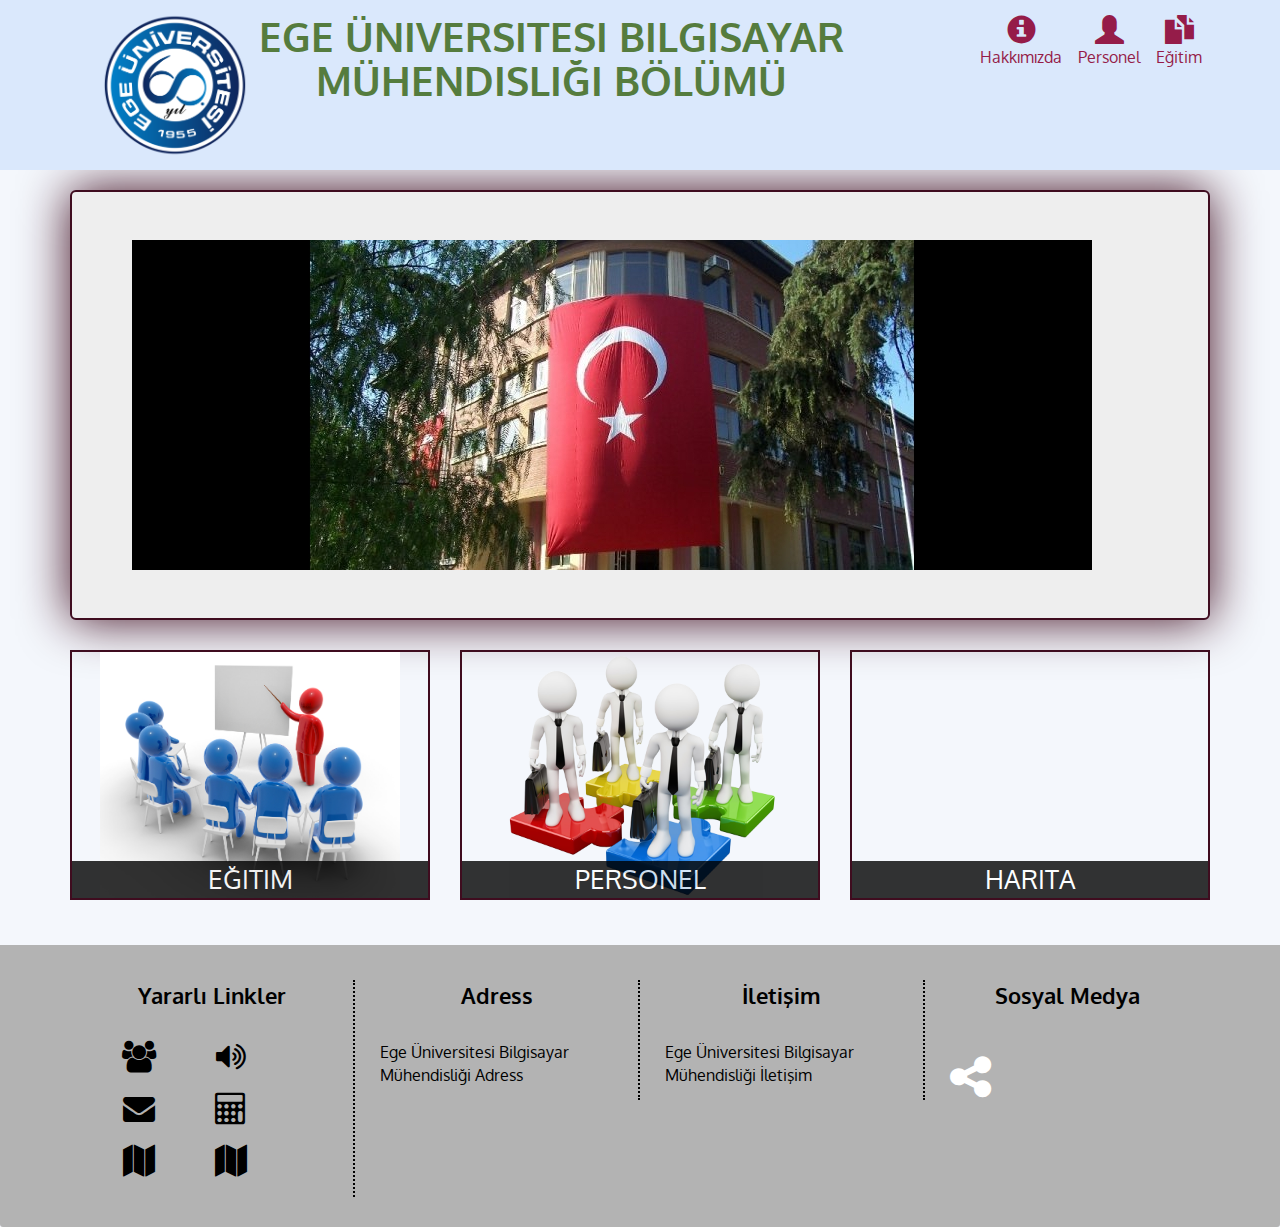
<file: index.html>
<!doctype html>
<html lang="en">
  <head>
    <meta charset="utf-8">
    <meta http-equiv="X-UA-Compatible" content="IE=edge">
    <meta name="viewport" content="width=device-width, initial-scale=1">
    <title>David Chu's China Bistro</title>
    <link rel="stylesheet" href="css/bootstrap.min.css">
    <link rel="stylesheet" href="css/styles.css">
    <link href='https://fonts.googleapis.com/css?family=Oxygen:400,300,700' rel='stylesheet' type='text/css'>
    <link href='https://fonts.googleapis.com/css?family=Lora' rel='stylesheet' type='text/css'>
	<link rel="stylesheet" href="https://cdnjs.cloudflare.com/ajax/libs/font-awesome/4.7.0/css/font-awesome.min.css">
  </head>
<body>
  <header>
    <nav id="header-nav" class="navbar navbar-default">
      <div class="container">
        <div class="navbar-header pull-left col-md-9">
          <a href="index.html" class="pull-left visible-md visible-lg col-xs-3 col-md-2">
            <div id="logo-img"></div>
          </a>

          <div class="navbar-brand pull-center col-xs-12 col-sm-8 col-md-10">
            <a href="index.html"><h1>Ege Üniversitesi Bilgisayar Mühendisliği Bölümü</h1></a>
          </div>

          <button id="navbarToggle" type="button" class="pull-right navbar-toggle collapsed" data-toggle="collapse" data-target="#collapsable-nav" aria-expanded="false">
            <span class="sr-only">Toggle navigation</span>
            <span class="icon-bar"></span>
            <span class="icon-bar"></span>
            <span class="icon-bar"></span>
          </button>
        </div>
        
        <div id="collapsable-nav" class="collapse navbar-collapse pull-right col-sm-12 col-xs-12 col-md-2">
           <ul id="nav-list" class="nav navbar-nav navbar-right">
            <li id="navMenuButton">
              <a href="#" onclick="$dc.loadMenuCategories();">
                <span class="glyphicon glyphicon-info-sign"></span><br class="hidden-xs"> Hakkımızda</a>
            </li>
            <li>
              <a href="#">
                <span class="glyphicon glyphicon-user"></span><br class="hidden-xs"> Personel</a>
            </li>
            <li>
              <a href="#">
                <span class="glyphicon glyphicon-duplicate"></span><br class="hidden-xs"> Eğitim</a>
            </li>
         
          </ul><!-- #nav-list -->
        </div><!-- .collapse .navbar-collapse -->
      </div><!-- .container -->
    </nav><!-- #header-nav -->
  </header>

  <div id="main-content" class="container">
  
  
  </div>

  <footer class="panel-footer">
    <div class="container">
		<div class="col-md-3">
			<div class="Title text-center">Yararlı Linkler</div>
			<div id="UsefullLinks" >
				<div class="fa fa-users"><p>Mezunlar</p></div>
				<div class="fa fa-volume-up"><p>E-Ses</p></div>
				
				<div class="fa fa-envelope"><p>Mail</p></div>
				<div class="fa fa-calculator"><p>Hesap Makinesi</p></div>
				
				<div class="fa fa-map"><p>Harita</p></div>
				<div class="fa fa-map"><p>Harita 2</p></div>
			</div>
		</div>
		
		<div class="col-md-3">
			<div class="Title text-center">Adress</div>
			<p>Ege Üniversitesi Bilgisayar Mühendisliği Adress</p>
		</div>
		
		<div class="col-md-3">
			<div class="Title text-center">İletişim</div>
			<p>Ege Üniversitesi Bilgisayar Mühendisliği İletişim</p>
		</div>
		
		<div class="col-md-3">
			<div class="Title text-center">Sosyal Medya</div>
			<div style="font-size:48px" class="socialMediaList">
				<div ><p class="fa fa-share-alt hidden-xs"></p></div>
				<ul class="visible-xs">
					<li><a href="#" class="fa fa-facebook-square"></a></li>
					<li><a href="#" class="fa fa-linkedin-square"></a></li>
					<li><a href="#" class="fa fa-twitter-square"></a></li>
					<li><a href="#" class="fa fa-youtube-square"></a></li>
				</ul>
			<div>
			
		</div>
    </div>
  </footer>

  <!-- jQuery (Bootstrap JS plugins depend on it) -->
  <script src="js/jquery-2.1.4.min.js"></script>
  <script src="js/bootstrap.min.js"></script>
  <script src="js/ajax-utils.js"></script>
  <script src="js/script.js"></script>
</body>
</html>
</file>
<file: css/styles.css>
body {
	font-size: 16px;
	color: #fff;
	background-color: #f4f7fc;
	font-family: 'Oxygen', sans-serif;
}

table, tbody, td, tfoot, th, thead, tr, tt {
    margin: 0;
    padding: 0;
    border: 0;
    outline: 0;
    font-size: 100%;
	font-family: "Tahoma";
    font-size: 14px;
    line-height: 18px;
    color: #000000;
}

table th span, table td  span{
    font-weight:700;
}


table th, table td {
    border-top: 1px solid #ddd;
    border-left: 1px solid #ddd;
    border-bottom: 1px solid #cccccc;
    border-right: 1px solid #cccccc;
    padding: 2px;
    text-align: center;
}

.schedule_class_name {
	font-weight: 300;
    color: #666;
}

.schedule_course_name {
    font-weight: bold;
    color: #1d63c3;
}

.schedule_group_name {
	font-weight: 300;
	color: #ba0000;
}
	
.captionClass {
    background: #eeeeee;
}

.dayClass {
    background: #eeeeee;
    font-weight: bold;
}

table {
    width: 100%;
}

table {
    border: 1px solid #999;
}

table {
    border-spacing: 0;
    border-collapse: collapse;
}




#header-nav {
	background-color: #dae8fc;
	border-radius: 0;
	border: 0;
}

#logo-img {
	background: url('../images/egeLogo.png') no-repeat;
	background-size: 150px 150px;
	width: 150px;
	height: 150px;
	margin: 10px 15px 10px 0;
}

#collapsable-nav  #nav-list > li > a
{
	padding: 5px 8px;
}

.panel-footer > .container > div
{
	padding-left:25px;
	padding-right:25px;
	display:block;
	min-height:120px;
}

#Content-Title{
	text-align:center;
	font-size: 36px;
    color: #000;
    margin-bottom: 40px;
}

.panel-footer > .container > div:nth-child(-n+3){
	border-right: dotted 2px;
}

.panel-footer > .container .Title{
	font-weight:700;
	margin-bottom:30px;
	font-size:22px;
}

.panel-footer > .container{
	color:black;
}

.socialMediaList:hover > ul{
	display: block!important;
	margin:0px;
	padding:0px;
}

.socialMediaList{
	color:white;
}

.socialMediaList:hover{
	color:red;
}

.socialMediaList > ul{
	list-style-type: none;
	font-size:36px;
}

.socialMediaList > ul li{
	float:left;
	padding-right:5px;
}

.socialMediaList > ul{
	margin:auto;
}

#UsefullLinks {
	width:180px;
}	

#UsefullLinks > div p{
	display:none;
}

#UsefullLinks > div {
	width:88px;
	text-align:center;
	font-size:32px;
	font-weight:300;
	margin-bottom:20px;
}

#UsefullLinks > div:hover > p {
	display: block!important;
	font-size:16px;
}

.socialMediaList > ul li a:hover{
	text-decoration: none;
}

.fa-facebook-square{
	color:#3b5998 !important; 
}

.fa-linkedin-square{
	color:#0274b3 !important; 
}

.fa-twitter-square{
	color:#2daae2 !important; 
}

.fa-youtube-square{
	color:red !important; 
}
 
.navbar-brand h1 {
	color: #557c3e;
	font-size: 2.2em;
	text-transform: uppercase;
	font-weight: bold;
	margin:auto;
	text-align:center;
}
.navbar-brand a:hover, .navbar-brand a:focus {
	text-decoration: none;
}
.navbar-brand p { 
	color: #000;
	text-transform: uppercase;
	margin-top: 15px;
}
.navbar-brand p span { 
	vertical-align: middle;
}

#nav-list {
	margin-top: 10px;
}
#nav-list a {
	color: #951C49;
	text-align: center;
}
#nav-list a:hover {
	background: #E7E7E7;
}
#nav-list a span {
	font-size: 1.8em;
}

#phone {
	margin-top: 5px;
}
#phone a { /* Phone number */
	text-align: right;
	padding-bottom: 0;
}
#phone div { /* We Deliver */
	color: #557c3e;
	text-align: right;
	padding-right: 15px;
}

.navbar-header button.navbar-toggle, .navbar-header .icon-bar {
	border: 1px solid #61122f;
}
.navbar-header button.navbar-toggle {
	clear: both;
	margin-top: -30px;
}
/* END HEADER */

/* FOOTER */
.panel-footer {
	margin-top: 30px;
	padding-top: 35px;
	padding-bottom: 30px;
	background-color: #b3b3b3;
	border-top: 0;
}
.panel-footer div.row {
	margin-bottom: 35px;
}
#hours, #address {
	line-height: 2;
}
#hours > span, #address > span {
	font-size: 1.3em;
}
#address p {
	color: #557c3e;
	font-size: .8em;
	line-height: 1.8;
}
#testimonials {
	font-style: italic;
}
#testimonials p:nth-child(2) {
	margin-top: 25px;
}
/* END FOOTER */



/* HOME PAGE */
.container .jumbotron {
	box-shadow: 0 0 50px #3F0C1F;
	border: 2px solid #3F0C1F;
}

.NumbeTileBox{
	height: 150px;
	width: 150px;
	margin-bottom: 15px;
	position: relative;
	border: 2px solid #3F0C1F;
	overflow: hidden;
	margin-left:auto;
	margin-right:auto;
}
.NumbeTileBox:hover {
	box-shadow: 0 1px 5px 1px #cccccc;
}
.NumbeTileBox span {
	position: absolute;
	bottom: 50px;
	right: 0;
	height: 50px;
	width: 150px;
	text-align: center;
	font-size: 1.6em;
	text-transform: uppercase;
	color: #000;
}

.TileBox{
	height: 250px;
	width: 100%;
	margin-bottom: 15px;
	position: relative;
	border: 2px solid #3F0C1F;
	overflow: hidden;
}
.TileBox:hover {
	box-shadow: 0 1px 5px 1px #cccccc;
}
.TileBox span {
	position: absolute;
	bottom: 0;
	right: 0;
	width: 100%;
	text-align: center;
	font-size: 1.6em;
	text-transform: uppercase;
	background-color: #000;
	color: #fff;
	opacity: .8;
}
#Egitim-tile {
	background: url('../images/Egitim.png') no-repeat;
	background-position: center;
	background-size: 300px;
}
#Personel-tile {
	background: url('../images/Personel.png') no-repeat;
	background-position: center;
	background-size: 300px;
}

#Lisans-tile {
	background: url('../images/Lisans.jpg') no-repeat;
	background-position: center;
	background-size: 350px;
}

#YukLisans-tile {
	background: url('../images/YuksekLisans.jpg') no-repeat;
	background-position: center;
	background-size: 390px;
}

#Guz-tile {
	background: url('../images/Guz.jpg') no-repeat;
	background-position: center;
	background-size: 370px;
}

#Bahar-tile {
	background: url('../images/Bahar.jpg') no-repeat;
	background-position: center;
	background-size: 350px;
}

/* END HOME PAGE */

/* MENU CATEGORIES PAGE */
.category-tile { 
	position: relative;
	border: 2px solid #3F0C1F;
	overflow: hidden;
	width: 200px;
	height: 200px;
	margin: 0 auto 15px;
}
.category-tile span {
	position: absolute;
	bottom: 0;
	right: 0;
	width: 100%;
	text-align: center;
	font-size: 1.2em;
	text-transform: uppercase;
	background-color: #000;
	color: #fff;
	opacity: .8;
}
.category-tile:hover {
	box-shadow: 0 1px 5px 1px #cccccc;
}

#menu-categories-title + div {
	margin-bottom: 50px;
}
/* END MENU CATEGORIES PAGE */

/* SINGLE CATEGORY PAGE */
.menu-item-tile {
	margin-bottom: 25px;
}
.menu-item-tile hr {
	width: 80%;
}
.menu-item-tile .menu-item-price {
	font-size: 1.1em;
	text-align: right;
	margin-top: -15px;
	margin-right: -15px;
}
.menu-item-tile .menu-item-price span {
	font-size: .6em;
}
.menu-item-photo {
	position: relative;
	border: 2px solid #3F0C1F; 
	overflow: hidden;
	padding: 0;
	margin-right: -15px;
	margin-left: auto;
	margin-bottom: 20px;
	max-width: 250px;
}
.menu-item-photo div {
	position: absolute;
	bottom: 0;
	right: 0;
	width: 80px;
	background-color: #557c3e;
	text-align: center;
}
.menu-item-description {
	padding-right: 30px;
}
h3.menu-item-title {
	margin: 0 0 10px;
}
.menu-item-details {
	font-size: .9em;
	font-style: italic;
}

@media (min-width: 992px) and (max-width: 1199px) {

	#logo-img {
		background: url('../images/egeLogo.png') no-repeat;
		background-size: 100px 100px;
		width: 100px;
		height: 100px;
		margin: 5px 5px 5px 0;
	}
	
	.navbar-brand h1 {
		font-size: 29px;
	}
}

@media (min-width: 768px) and (max-width: 991px) {
	.navbar-brand h1 {
		font-size: 28px;
	}
}

/********** Extra small devices only **********/
@media (max-width: 767px) {
	/* Header */
	.navbar-brand {
		padding-top: 10px;
		height: 80px;
		padding-left:0px;
		padding-right:0px;
	}
	.navbar-brand h1 { /* Restaurant name */
		height:100%;
		font-size: 4.5vw; /* 1vw = 1% of viewport width */
	}
	.navbar-brand p { /* Kosher cert */
		font-size: .6em;
		margin-top: 12px;
	}
	.navbar-brand p img { /* Star-K */
		height: 20px;
	}

	#collapsable-nav a { /* Collapsed nav menu text */
		font-size: 1.2em;
	}
	#collapsable-nav a span { /* Collapsed nav menu glyph */
		font-size: 1em;
		margin-right: 5px;
	}

	#call-btn > a {
		font-size: 1.5em;
		display: block;
		margin: 0 20px;
		padding: 10px;
		border: 2px solid #fff;
		background-color: #f6b319;
		color: #951c49;
	}
	#xs-deliver {
		margin-top: 5px;
		font-size: .7em;
		letter-spacing: .1em;
		text-transform: uppercase;
	}
	/* End Header */

	/* Footer */
	.panel-footer section {
		margin-bottom: 30px;
		text-align: center;
	}
	.panel-footer section:nth-child(3) {
		margin-bottom: 0; /* margin already exists on the whole row */
	}
	.panel-footer section hr {
		width: 50%;
	}
	/* End Footer */

	/* Home Page */
	.container .jumbotron {
		margin-top: 30px;
		padding: 0;
	}
	#menu-tile, #specials-tile {
		width: 360px;
		margin: 0 auto 15px;
	}

	.menu-item-photo {
		margin-right: auto;
	}
	.menu-item-tile .menu-item-price {
		text-align: center;
	}
	.menu-item-description {
		text-align: center;;
	}
}


/********** Super extra small devices Only :-) (e.g., iPhone 4) **********/
@media (max-width: 479px) {
	/* Header */
	.navbar-brand h1 { /* Restaurant name */
		padding-left:0px;
		padding-right:0px;
	}
	/* End Header */
	
	/* Home page */
	#menu-tile, #specials-tile {
		width: 280px;
		margin: 0 auto 15px;
	}

	.col-xxs-12 {
		position: relative;
		min-height: 1px;
		padding-right: 15px;
		padding-left: 15px;
		float: left;
		width: 100%;
	}
}
</file>
